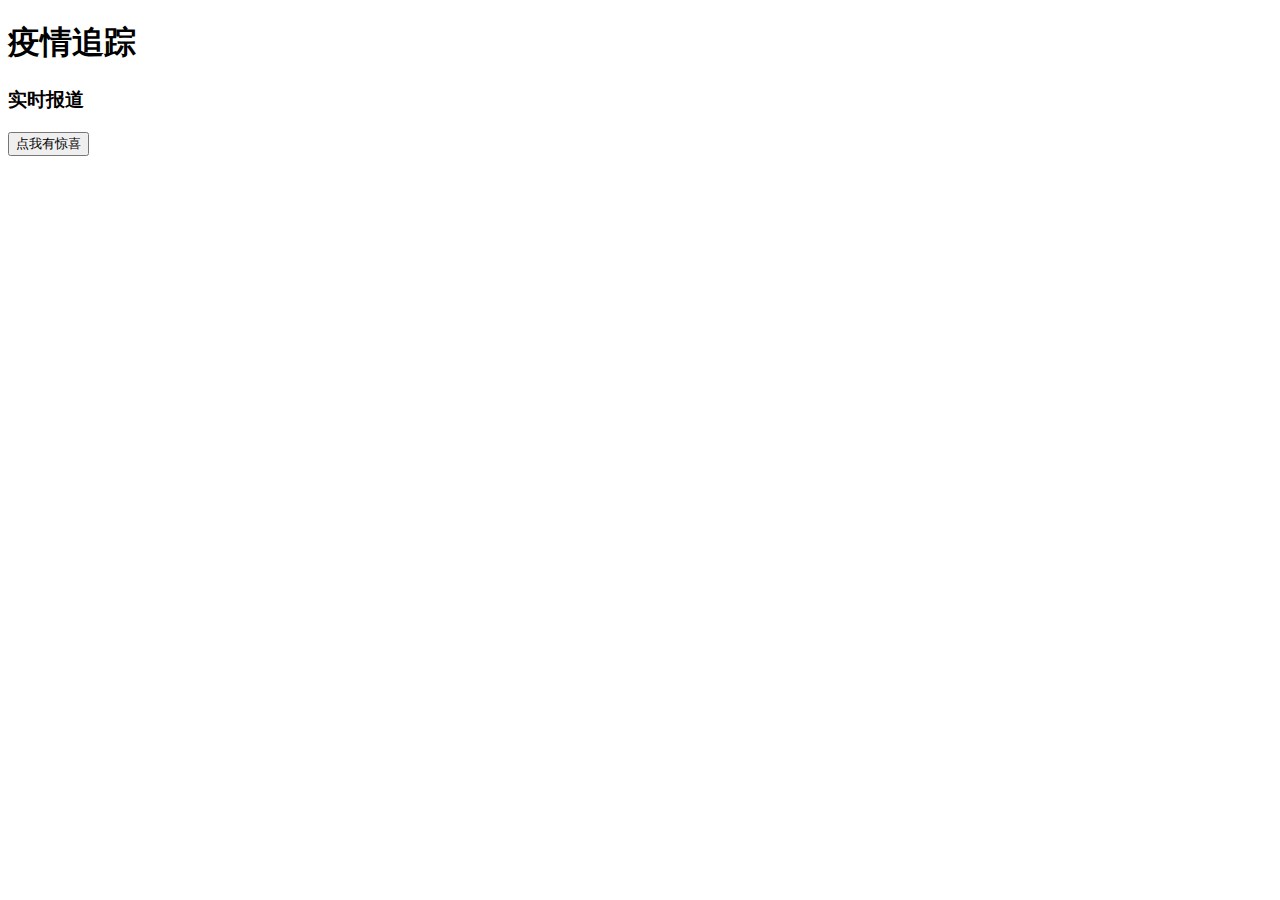
<file: templates/index.html>
<!DOCTYPE html>
<html lang="en">

<head>
    <meta charset="UTF-8">
    <title>My Page</title>
    <script src="../static/js/jquery-1.11.1.min.js"></script>
</head>

<body>
    <h1>疫情追踪</h1>
    <h3>实时报道</h3>
    <button>点我有惊喜</button>
    <script>
        $("button").click(function () {
            $.ajax({
                url: "/ajax",
                type: "post",
                data: { "name": "李四", "score": 99 },
                success: function (d) {
                    $('h1').html("武汉感染人数" + d)
                },
                error: function () {
                    alert("发送ajax请求失败")
                }
            })
        })
    </script>
</body>

</html>
</file>
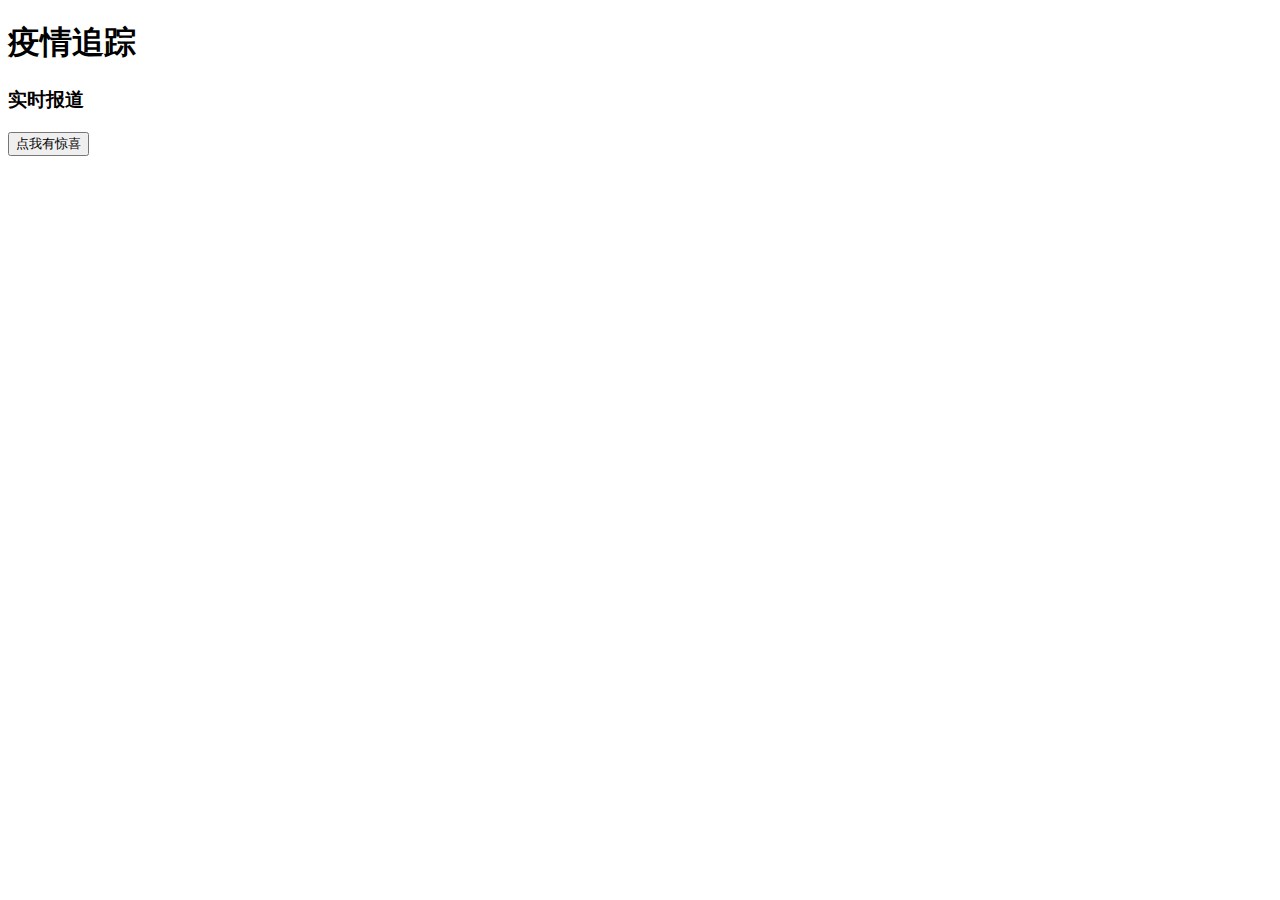
<file: test/test.html>
<!DOCTYPE html>
<html lang="en">

<head>
    <meta charset="UTF-8">
    <title>My Page</title>
    <script src="https://cdn.staticfile.org/jquery/1.11.1/jquery.min.js"></script>
</head>

<body>
    <h1>疫情追踪</h1>
    <h3>实时报道</h3>
    <button>点我有惊喜</button>
    <script>
        $("button").click(function () {
            $.ajax({
                url: "/ajax",
                type: "post",
                data: { "name": "李四", "score": 99 },
                success: function (d) {
                    $('h1').html("武汉感染人数" + d)
                },
                error: function () {
                    alert("发送ajax请求失败")
                }
            })
        })
    </script>
</body>

</html>
</file>
